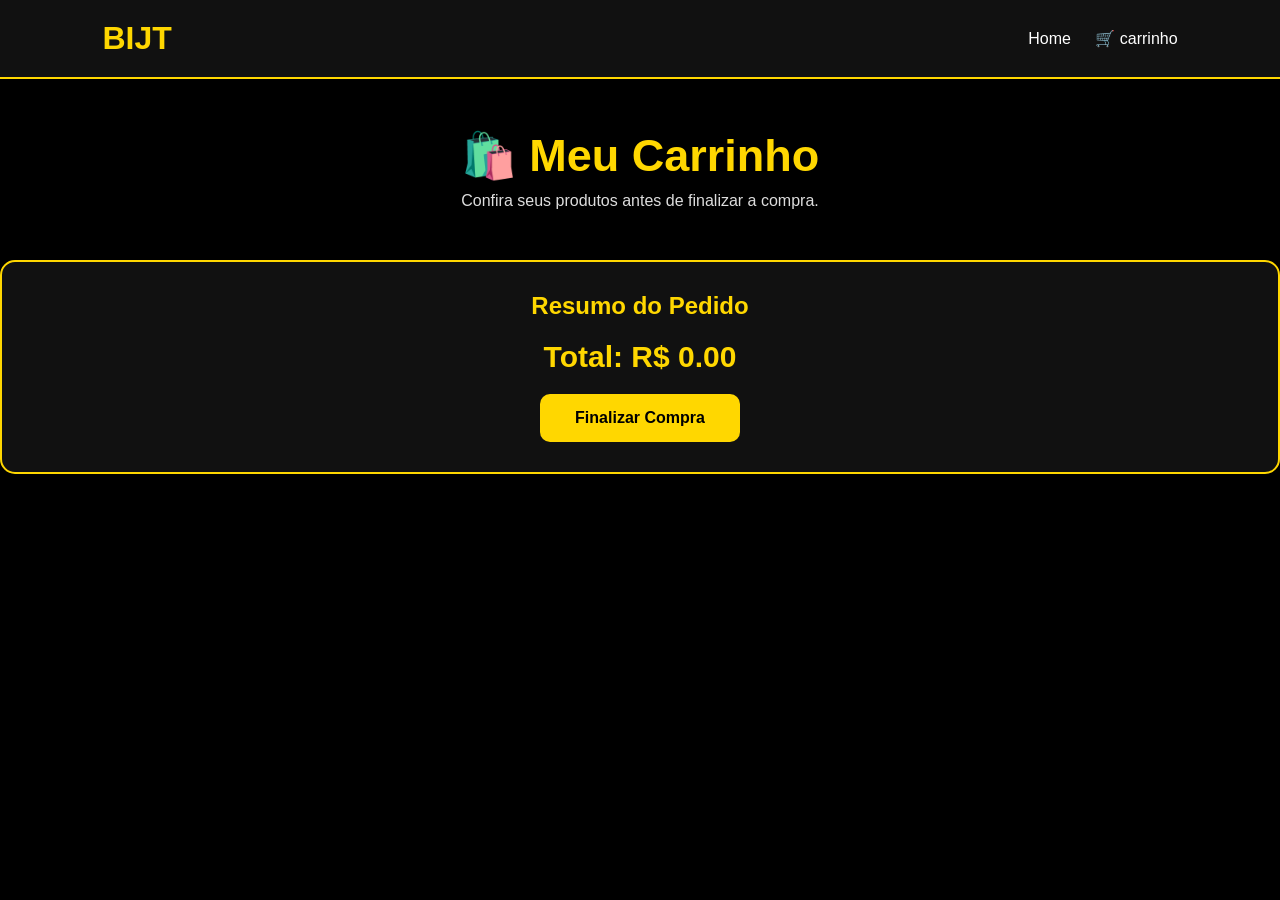
<file: carrinho.html>
<!DOCTYPE html>
<html lang="pt-BR">
<head>
    <meta charset="UTF-8">
    <meta name="viewport" content="width=device-width, initial-scale=1.0">
    <title>BIJT | Carrinho</title>

    <link rel="stylesheet" href="stilo.css">
</head>
<body>

<header>

    <div class="logo">BIJT</div>

    <nav>
        <a href="index.html">Home</a>
        <a href="carrinho.html">🛒 carrinho</a>
    </nav>

</header>

<section class="titulo">

    <h1>🛍️ Meu Carrinho</h1>

    <p>
        Confira seus produtos antes de finalizar a compra.
    </p>

</section>

<section id="lista-carrinho">

    <!-- Os produtos serão inseridos aqui pelo JavaScript -->

</section>

<section class="resumo">

    <h2>Resumo do Pedido</h2>

    <h3 id="total">
        Total: R$ 0,00
    </h3>

    <button>
        Finalizar Compra
    </button>

</section>

<script src="carrinho.js"></script>

</body>
</html>
</file>
<file: stilo.css>
/* ===== GERAL ===== */

*{
    margin: 0;
    padding: 0;
    box-sizing: border-box;
    font-family: Arial, sans-serif;
}

body{
    background-color: #000;
    color: white;
}

/* ===== MENU ===== */

header{
    background-color: #111;
    display: flex;
    justify-content: space-between;
    align-items: center;
    padding: 20px 8%;
    border-bottom: 2px solid gold;
}

.logo{
    font-size: 30px;
    font-weight: bold;
    color: gold;
}

nav a{
    color: white;
    text-decoration: none;
    margin-left: 20px;
    transition: 0.3s;
}

nav a:hover{
    color: gold;
}

/* ===== BANNER ===== */

.banner{
    height: 500px;
    background: linear-gradient(
        rgba(0,0,0,0.6),
        rgba(0,0,0,0.6)
    ),
    url('https://images.unsplash.com/photo-1586495777744-4413f21062fa?w=1200');
    
    background-size: cover;
    background-position: center;

    display: flex;
    justify-content: center;
    align-items: center;
    text-align: center;
}

.banner-texto h1{
    font-size: 55px;
    color: gold;
    margin-bottom: 15px;
}

.banner-texto p{
    font-size: 20px;
    margin-bottom: 20px;
}

.banner-texto button{
    background: gold;
    color: black;
    border: none;
    padding: 15px 30px;
    font-size: 16px;
    font-weight: bold;
    border-radius: 10px;
    cursor: pointer;
}

.banner-texto button:hover{
    transform: scale(1.05);
}

/* ===== PRODUTOS ===== */

.produtos{
    padding: 60px 8%;
}

.produtos h2{
    text-align: center;
    color: gold;
    font-size: 40px;
    margin-bottom: 40px;
}

.container-produtos{
    display: flex;
    justify-content: center;
    gap: 30px;
    flex-wrap: wrap;
}

/* ===== CARD ===== */

.card{
    background-color: #111;
    width: 280px;
    padding: 20px;
    border-radius: 15px;
    text-align: center;
    border: 1px solid gold;
    transition: 0.4s;
}

.card:hover{
    transform: translateY(-10px);
}

.card img{
    width: 180px;      /* tamanho bonito e menor */
    height: 220px;     /* altura fixa */
    object-fit: cover;
    border-radius: 10px;
    margin-bottom: 15px;
}

.card h3{
    color: gold;
    margin-bottom: 10px;
}

.card p{
    margin-bottom: 15px;
    color: #ddd;
}

.card span{
    display: block;
    font-size: 22px;
    color: gold;
    font-weight: bold;
    margin-bottom: 15px;
}

.card button{
    background: gold;
    color: black;
    border: none;
    padding: 10px 20px;
    border-radius: 8px;
    cursor: pointer;
    font-weight: bold;
}

.card button:hover{
    background: white;
}

/* ===== RESPONSIVO ===== */

@media(max-width:768px){

    header{
        flex-direction: column;
        gap: 15px;
    }

    nav{
        display: flex;
        flex-wrap: wrap;
        justify-content: center;
    }

    .banner-texto h1{
        font-size: 38px;
    }

    .banner-texto p{
        font-size: 16px;
    }

    .card{
        width: 90%;
    }
}
/* ===== CONFIGURAÇÕES GERAIS ===== */

*{
    margin: 0;
    padding: 0;
    box-sizing: border-box;
    font-family: Arial, Helvetica, sans-serif;
}

body{
    background-color: #000;
    color: white;
}

/* ===== HEADER ===== */

header{
    background-color: #111;
    display: flex;
    justify-content: space-between;
    align-items: center;
    padding: 20px 8%;
    border-bottom: 2px solid gold;
}

.logo{
    font-size: 32px;
    font-weight: bold;
    color: gold;
}

nav a{
    color: white;
    text-decoration: none;
    margin-left: 20px;
    transition: 0.3s;
}

nav a:hover{
    color: gold;
}

/* ===== BANNER ===== */

.banner{
    height: 500px;
    background: linear-gradient(
        rgba(0,0,0,0.5),
        rgba(0,0,0,0.5)
    ),
    url('https://images.unsplash.com/photo-1522335789203-aabd1fc54bc9?q=80&w=1920');

    background-size: cover;
    background-position: center;

    display: flex;
    justify-content: center;
    align-items: center;
    text-align: center;
}

.banner-texto h1{
    font-size: 60px;
    color: gold;
    margin-bottom: 15px;
}

.banner-texto p{
    font-size: 20px;
    margin-bottom: 25px;
}

.banner-texto button{
    background-color: gold;
    color: black;
    border: none;
    padding: 15px 30px;
    border-radius: 10px;
    cursor: pointer;
    font-weight: bold;
    font-size: 16px;
}

.banner-texto button:hover{
    background-color: white;
}

/* ===== PRODUTOS ===== */

.produtos{
    padding: 70px 8%;
}

.produtos h2{
    text-align: center;
    color: gold;
    font-size: 40px;
    margin-bottom: 40px;
}

.container-produtos{
    display: flex;
    justify-content: center;
    flex-wrap: wrap;
    gap: 30px;
}

/* ===== CARD ===== */

.card{
    width: 280px;
    background-color: #111;
    border: 1px solid gold;
    border-radius: 15px;
    padding: 20px;
    text-align: center;
    transition: 0.4s;
}

.card:hover{
    transform: translateY(-10px);
    box-shadow: 0 0 20px gold;
}

.card img{
    width: 180px;
    height: 220px;
    object-fit: cover;
    border-radius: 12px;
    margin-bottom: 15px;
}

.card h3{
    color: gold;
    margin-bottom: 10px;
}

.card p{
    color: #ddd;
    margin-bottom: 15px;
}

.card span{
    display: block;
    color: gold;
    font-size: 22px;
    font-weight: bold;
    margin-bottom: 15px;
}

.card button{
    background-color: gold;
    color: black;
    border: none;
    padding: 10px 20px;
    border-radius: 8px;
    font-weight: bold;
    cursor: pointer;
}

.card button:hover{
    background-color: white;
}

/* ===== BENEFÍCIOS ===== */

.beneficios{
    padding: 70px 8%;
    background-color: #111;
}

.beneficios h2{
    text-align: center;
    color: gold;
    margin-bottom: 40px;
    font-size: 38px;
}

.beneficios-container{
    display: flex;
    justify-content: center;
    flex-wrap: wrap;
    gap: 25px;
}

.beneficio{
    background-color: #000;
    border: 1px solid gold;
    border-radius: 12px;
    padding: 25px;
    min-width: 220px;
    text-align: center;
    font-size: 18px;
    transition: 0.3s;
}

.beneficio:hover{
    background-color: gold;
    color: black;
}

/* ===== RESPONSIVO ===== */

@media (max-width: 768px){

    header{
        flex-direction: column;
        gap: 15px;
    }

    nav{
        display: flex;
        flex-wrap: wrap;
        justify-content: center;
    }

    .banner-texto h1{
        font-size: 40px;
    }

    .banner-texto p{
        font-size: 16px;
    }

    .card{
        width: 90%;
    }

    .beneficio{
        width: 90%;
    }
}
/* ===== GERAL ===== */

*{
    margin: 0;
    padding: 0;
    box-sizing: border-box;
    font-family: 'Segoe UI', sans-serif;
}

body{
    background-color: #000;
    color: #fff;
}

/* ===== HEADER ===== */

header{
    background-color: #111;
    padding: 20px 8%;
    display: flex;
    justify-content: space-between;
    align-items: center;
    border-bottom: 2px solid gold;
}

.logo{
    font-size: 32px;
    font-weight: bold;
    color: gold;
}

nav a{
    color: white;
    text-decoration: none;
    margin-left: 20px;
    transition: 0.3s;
}

nav a:hover{
    color: gold;
}

/* ===== BANNER ===== */

.banner{
    height: 500px;
    background:
    linear-gradient(rgba(0,0,0,0.6), rgba(0,0,0,0.6)),
    url('https://images.unsplash.com/photo-1541643600914-78b084683601?q=80&w=2000');
    
    background-size: cover;
    background-position: center;

    display: flex;
    justify-content: center;
    align-items: center;
    text-align: center;
}

.banner-texto h1{
    font-size: 60px;
    color: gold;
    margin-bottom: 15px;
}

.banner-texto p{
    font-size: 20px;
    margin-bottom: 25px;
}

.banner-texto button{
    background: gold;
    color: black;
    border: none;
    padding: 15px 35px;
    border-radius: 8px;
    font-size: 16px;
    font-weight: bold;
    cursor: pointer;
    transition: 0.3s;
}

.banner-texto button:hover{
    background: white;
}

/* ===== PRODUTOS ===== */

.produtos{
    padding: 80px 8%;
}

.produtos h2{
    text-align: center;
    color: gold;
    font-size: 40px;
    margin-bottom: 40px;
}

.container-produtos{
    display: flex;
    justify-content: center;
    gap: 30px;
    flex-wrap: wrap;
}

/* ===== CARD ===== */

.card{
    background-color: #111;
    width: 300px;
    padding: 20px;
    border-radius: 15px;
    text-align: center;
    border: 1px solid gold;
    transition: 0.4s;
}

.card:hover{
    transform: translateY(-10px);
    box-shadow: 0 0 20px rgba(255,215,0,0.5);
}

.card img{
    width: 180px;
    height: 220px;
    object-fit: cover;
    border-radius: 12px;
    margin-bottom: 15px;
}

.card h3{
    color: gold;
    margin-bottom: 10px;
}

.card p{
    color: #ddd;
    margin-bottom: 15px;
}

.card span{
    display: block;
    color: gold;
    font-size: 24px;
    font-weight: bold;
    margin-bottom: 15px;
}

.card button{
    background-color: gold;
    color: black;
    border: none;
    padding: 10px 25px;
    border-radius: 8px;
    font-weight: bold;
    cursor: pointer;
    transition: 0.3s;
}

.card button:hover{
    background-color: white;
}

/* ===== BENEFÍCIOS ===== */

.beneficios{
    background-color: #111;
    padding: 80px 8%;
}

.beneficios h2{
    text-align: center;
    color: gold;
    font-size: 38px;
    margin-bottom: 40px;
}

.beneficios-container{
    display: flex;
    justify-content: center;
    gap: 25px;
    flex-wrap: wrap;
}

.beneficio{
    background-color: #000;
    border: 1px solid gold;
    padding: 25px;
    border-radius: 12px;
    min-width: 220px;
    text-align: center;
    transition: 0.3s;
}

.beneficio:hover{
    background-color: gold;
    color: black;
}

/* ===== FOOTER ===== */

footer{
    background-color: #000;
    border-top: 2px solid gold;
    text-align: center;
    padding: 25px;
    color: #ccc;
}

/* ===== RESPONSIVO ===== */

@media(max-width:768px){

    header{
        flex-direction: column;
        gap: 15px;
    }

    nav{
        display: flex;
        flex-wrap: wrap;
        justify-content: center;
    }

    .banner-texto h1{
        font-size: 40px;
    }

    .banner-texto p{
        font-size: 16px;
    }

    .card{
        width: 90%;
    }

    .beneficio{
        width: 90%;
    }
}
/* ===== CONFIGURAÇÕES GERAIS ===== */

*{
    margin: 0;
    padding: 0;
    box-sizing: border-box;
    font-family: Arial, Helvetica, sans-serif;
}

body{
    background-color: #000;
    color: white;
}

/* ===== MENU ===== */

header{
    background-color: #111;
    display: flex;
    justify-content: space-between;
    align-items: center;
    padding: 20px 8%;
    border-bottom: 2px solid gold;
}

.logo{
    font-size: 32px;
    font-weight: bold;
    color: gold;
}

nav a{
    color: white;
    text-decoration: none;
    margin-left: 20px;
    transition: 0.3s;
}

nav a:hover{
    color: gold;
}

/* ===== BANNER ===== */

.banner{
    height: 500px;

    background:
    linear-gradient(
        rgba(0,0,0,0.6),
        rgba(0,0,0,0.6)
    ),
    url('https://images.unsplash.com/photo-1522335789203-aabd1fc54bc9?q=80&w=2000');

    background-size: cover;
    background-position: center;

    display: flex;
    justify-content: center;
    align-items: center;
    text-align: center;
}

.banner-texto h1{
    font-size: 60px;
    color: gold;
    margin-bottom: 15px;
}

.banner-texto p{
    font-size: 20px;
    margin-bottom: 25px;
}

.banner-texto button{
    background-color: gold;
    color: black;
    border: none;
    padding: 15px 35px;
    border-radius: 8px;
    font-size: 16px;
    font-weight: bold;
    cursor: pointer;
    transition: 0.3s;
}

.banner-texto button:hover{
    background-color: white;
}

/* ===== PRODUTOS ===== */

.produtos{
    padding: 80px 8%;
}

.produtos h2{
    text-align: center;
    color: gold;
    font-size: 40px;
    margin-bottom: 40px;
}

.container-produtos{
    display: flex;
    justify-content: center;
    flex-wrap: wrap;
    gap: 30px;
}

/* ===== CARD ===== */

.card{
    background-color: #111;
    width: 300px;
    padding: 20px;
    border-radius: 15px;
    border: 1px solid gold;
    text-align: center;
    transition: 0.4s;
}

.card:hover{
    transform: translateY(-10px);
    box-shadow: 0 0 20px rgba(255,215,0,0.5);
}

.card img{
    width: 180px;
    height: 180px;
    object-fit: cover;
    border-radius: 12px;
    margin-bottom: 15px;
}

.card h3{
    color: gold;
    margin-bottom: 10px;
}

.card p{
    color: #ddd;
    margin-bottom: 15px;
}

.card span{
    display: block;
    color: gold;
    font-size: 22px;
    font-weight: bold;
    margin-bottom: 15px;
}

.card button{
    background-color: gold;
    color: black;
    border: none;
    padding: 10px 25px;
    border-radius: 8px;
    font-weight: bold;
    cursor: pointer;
    transition: 0.3s;
}

.card button:hover{
    background-color: white;
}

/* ===== RESPONSIVO ===== */

@media(max-width:768px){

    header{
        flex-direction: column;
        gap: 15px;
    }

    nav{
        display: flex;
        flex-wrap: wrap;
        justify-content: center;
    }

    .banner-texto h1{
        font-size: 40px;
    }

    .banner-texto p{
        font-size: 16px;
    }

    .card{
        width: 90%;
    }
}
/* ===== GERAL ===== */

*{
    margin: 0;
    padding: 0;
    box-sizing: border-box;
    font-family: Arial, Helvetica, sans-serif;
}

body{
    background-color: #000;
    color: #fff;
}

/* ===== HEADER ===== */

header{
    background-color: #111;
    padding: 20px 8%;
    display: flex;
    justify-content: space-between;
    align-items: center;
    border-bottom: 2px solid gold;
}

.logo{
    color: gold;
    font-size: 32px;
    font-weight: bold;
}

nav a{
    color: white;
    text-decoration: none;
    margin-left: 20px;
    transition: 0.3s;
}

nav a:hover{
    color: gold;
}

/* ===== BANNER ===== */

.banner{
    height: 500px;

    background:
    linear-gradient(
        rgba(0,0,0,0.6),
        rgba(0,0,0,0.6)
    ),
    url('https://images.unsplash.com/photo-1556228578-8c89e6adf883?q=80&w=2000');

    background-size: cover;
    background-position: center;

    display: flex;
    justify-content: center;
    align-items: center;
    text-align: center;
}

.banner-texto h1{
    color: gold;
    font-size: 60px;
    margin-bottom: 15px;
}

.banner-texto p{
    font-size: 20px;
    margin-bottom: 25px;
}

.banner-texto button{
    background-color: gold;
    color: black;
    border: none;
    padding: 15px 35px;
    border-radius: 10px;
    font-size: 16px;
    font-weight: bold;
    cursor: pointer;
    transition: 0.3s;
}

.banner-texto button:hover{
    background-color: white;
}

/* ===== PRODUTOS ===== */

.produtos{
    padding: 80px 8%;
}

.produtos h2{
    text-align: center;
    color: gold;
    font-size: 40px;
    margin-bottom: 40px;
}

.container-produtos{
    display: flex;
    justify-content: center;
    gap: 30px;
    flex-wrap: wrap;
}

/* ===== CARD ===== */

.card{
    width: 300px;
    background-color: #111;
    border: 1px solid gold;
    border-radius: 15px;
    padding: 20px;
    text-align: center;
    transition: 0.4s;
}

.card:hover{
    transform: translateY(-10px);
    box-shadow: 0 0 20px rgba(255,215,0,0.5);
}

.card img{
    width: 180px;
    height: 220px;
    object-fit: cover;
    border-radius: 12px;
    margin-bottom: 15px;
}

.card h3{
    color: gold;
    margin-bottom: 10px;
}

.card p{
    color: #ddd;
    margin-bottom: 15px;
}

.card span{
    display: block;
    color: gold;
    font-size: 22px;
    font-weight: bold;
    margin-bottom: 15px;
}

.card button{
    background-color: gold;
    color: black;
    border: none;
    padding: 10px 25px;
    border-radius: 8px;
    cursor: pointer;
    font-weight: bold;
    transition: 0.3s;
}

.card button:hover{
    background-color: white;
}

/* ===== BENEFÍCIOS ===== */

.beneficios{
    background-color: #111;
    padding: 80px 8%;
}

.beneficios h2{
    text-align: center;
    color: gold;
    font-size: 38px;
    margin-bottom: 40px;
}

.beneficios-container{
    display: flex;
    justify-content: center;
    flex-wrap: wrap;
    gap: 25px;
}

.beneficio{
    background-color: #000;
    border: 1px solid gold;
    border-radius: 12px;
    padding: 25px;
    min-width: 220px;
    text-align: center;
    transition: 0.3s;
}

.beneficio:hover{
    background-color: gold;
    color: black;
}

/* ===== RESPONSIVO ===== */

@media(max-width:768px){

    header{
        flex-direction: column;
        gap: 15px;
    }

    nav{
        display: flex;
        flex-wrap: wrap;
        justify-content: center;
    }

    .banner-texto h1{
        font-size: 40px;
    }

    .banner-texto p{
        font-size: 16px;
    }

    .card{
        width: 90%;
    }

    .beneficio{
        width: 90%;
    }
}
*{
    margin:0;
    padding:0;
    box-sizing:border-box;
    font-family:Arial, sans-serif;
}

body{
    background:#000;
    color:white;
}

/* HEADER */

header{
    background:#111;
    border-bottom:2px solid gold;
    padding:20px 8%;
    display:flex;
    justify-content:space-between;
    align-items:center;
}

.logo{
    color:gold;
    font-size:32px;
    font-weight:bold;
}

nav a{
    color:white;
    text-decoration:none;
    margin-left:20px;
}

nav a:hover{
    color:gold;
}

/* TÍTULO */

.titulo{
    text-align:center;
    padding:50px 20px;
}

.titulo h1{
    color:gold;
    font-size:45px;
}

.titulo p{
    margin-top:10px;
    color:#ddd;
}

/* CARRINHO */

.carrinho{
    width:90%;
    max-width:1200px;
    margin:auto;
    padding-bottom:50px;
}

.produto{
    background:#111;
    border:1px solid gold;
    border-radius:15px;
    padding:20px;
    margin-bottom:20px;

    display:flex;
    align-items:center;
    gap:20px;
}

.produto img{
    width:120px;
    height:140px;
    object-fit:cover;
    border-radius:10px;
}

.info h3{
    color:gold;
    margin-bottom:10px;
}

.info span{
    display:block;
    margin-top:10px;
    color:gold;
    font-size:22px;
    font-weight:bold;
}

/* RESUMO */

.resumo{
    background:#111;
    border:2px solid gold;
    border-radius:15px;
    padding:30px;
    text-align:center;
}

.resumo h2{
    color:gold;
    margin-bottom:20px;
}

.resumo p{
    margin-bottom:10px;
}

.resumo h3{
    color:gold;
    font-size:30px;
    margin:20px 0;
}

.resumo button{
    background:gold;
    color:black;
    border:none;
    padding:15px 35px;
    border-radius:10px;
    font-weight:bold;
    cursor:pointer;
    font-size:16px;
}

.resumo button:hover{
    background:white;
}

/* RESPONSIVO */

@media(max-width:768px){

    .produto{
        flex-direction:column;
        text-align:center;
    }

    header{
        flex-direction:column;
        gap:15px;
    }
}
.produto{
    background: #111;
    border: 1px solid gold;
    border-radius: 15px;
    padding: 20px;

    display: flex;
    align-items: center;
    gap: 20px;

    margin-bottom: 20px;
}

.btn-lixeira{
    background: transparent;
    border: 2px solid gold;
    color: gold;

    width: 45px;
    height: 45px;

    border-radius: 50%;
    cursor: pointer;

    font-size: 20px;

    transition: 0.3s;
}

.btn-lixeira:hover{
    background: gold;
    color: black;
    transform: scale(1.1);
}
</file>
